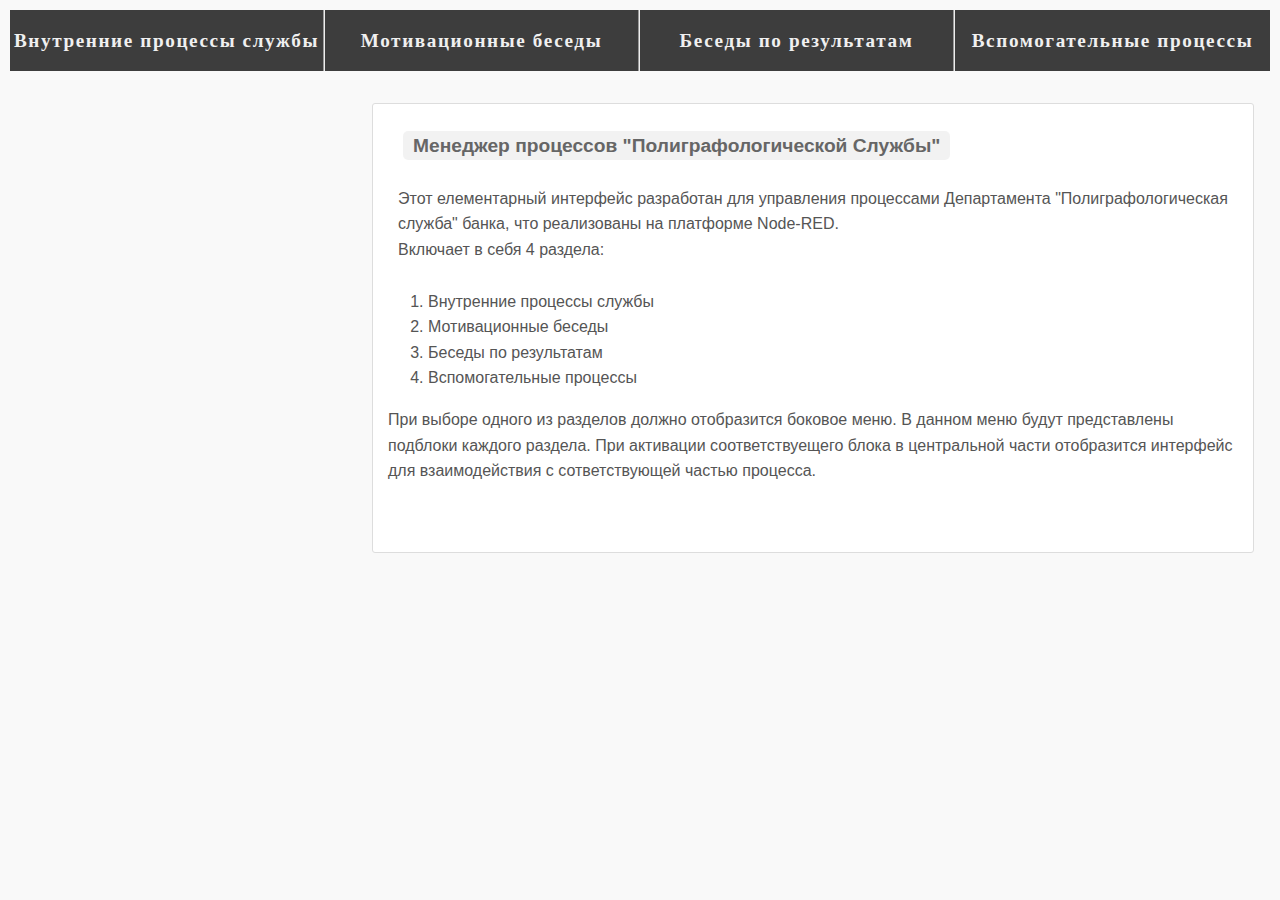
<file: index.html>
<!DOCTYPE html>
<html lang="ru">
<head>
	<meta charset="UTF-8">
	<title>Manege Node-RED</title>
	<link href="https://fonts.googleapis.com/css?family=Noto+Serif&display=swap" rel="stylesheet">
	<link rel="stylesheet" href="https://cdnjs.cloudflare.com/ajax/libs/animate.css/3.7.2/animate.min.css">
	<link rel="stylesheet" href="https://stackpath.bootstrapcdn.com/bootstrap/4.3.1/css/bootstrap.min.css" integrity="sha384-ggOyR0iXCbMQv3Xipma34MD+dH/1fQ784/j6cY/iJTQUOhcWr7x9JvoRxT2MZw1T" crossorigin="anonymous">
	<link rel="stylesheet" href="main.css">
	<script type="text/javascript" src="https://ajax.googleapis.com/ajax/libs/jquery/3.4.1/jquery.min.js"></script>
	<script type="text/javascript" src="main.js"></script>
</head>
<body>
	<header id='main-menu'>
		<div id="incom-proc" name="incomProc" class="main-menu-titles" data-is_active="none">
			<h3>Внутренние процессы службы</h3>
		</div>
		<div id="motiv-proc" name="motivTalks" class="main-menu-titles" data-is_active="none">
			<h3>Мотивационные беседы</h3>
		</div>
		<div id="after-test-talks" name="afterTestTalks" class="main-menu-titles" data-is_active="none">
			<h3>Беседы по результатам</h3 >
		</div>
		<div id="help-proc" name="helpProc" class="main-menu-titles" data-is_active="none">
			<h3>Вспомогательные процессы</h3>
		</div>
	</header>
	<section id="side-bar" class="animated hidden">
		<div id="side-bar-cntr">
		</div>
	</section>	
	<section id = "main-block">
		<div class="container">
			<h3 id = "main-block-title">
				<span>
					Менеджер процессов
					"Полиграфологической Cлужбы"
				</span>
			</h3>
		</div>
		<div id = "main-block-output">
			<p>
				Этот елементарный интерфейс разработан для управления процессами Департамента "Полиграфологическая служба" банка, что реализованы на платформе Node-RED. <br> Включает в себя 4 раздела:
				<ol>
					<li>Внутренние процессы службы</li>
					<li>Мотивационные беседы</li>
					<li>Беседы по результатам</li>
					<li>Вспомогательные процессы</li>
				</ol>
				 При выборе одного из разделов должно отобразится боковое меню. В данном меню будут представлены подблоки каждого раздела. При активации соответствуещего блока в центральной части отобразится интерфейс для взаимодействия с сответствующей частью процесса. 
			</p>
		</div>		
	</section>	
</body>
</html>
</file>
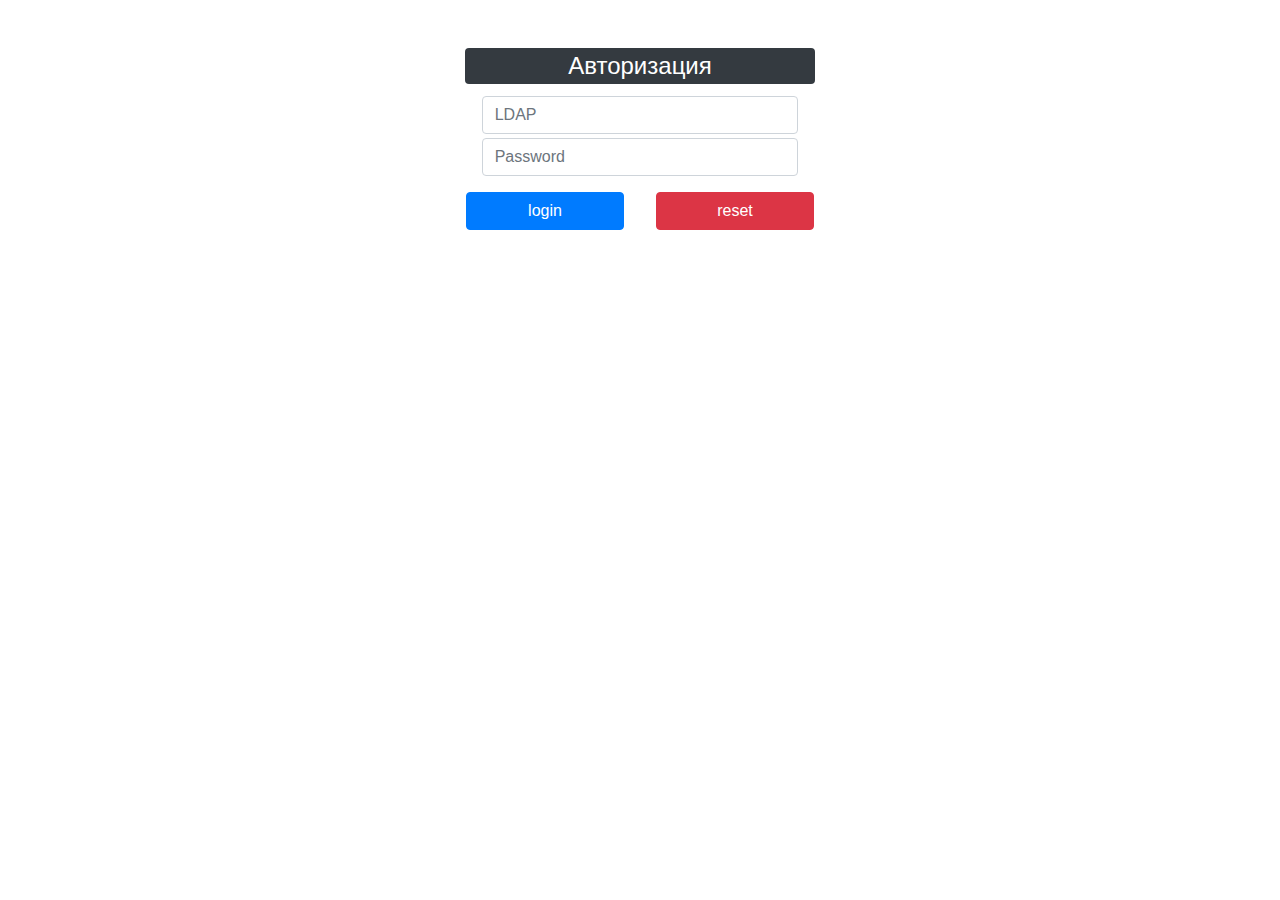
<file: authPage.html>
<html>
<head>
	<meta charset="UTF-8">
	<title>Manege Node-RED</title>
	<link rel="stylesheet" href="https://fonts.googleapis.com/css?family=Noto+Serif&display=swap">
	<link rel="stylesheet" href="https://cdnjs.cloudflare.com/ajax/libs/animate.css/3.7.2/animate.min.css">
	<link rel="stylesheet" href="https://stackpath.bootstrapcdn.com/bootstrap/4.3.1/css/bootstrap.min.css">
	<script type="text/javascript" src="https://ajax.googleapis.com/ajax/libs/jquery/3.4.1/jquery.min.js"></script>
</head>
<body>
	<div class="container">
		<div class="row d-flex flex-column align-items-center jusify-content-center mt-5">
			<div class="col-4" >
				<h1 class="col-12 text-center badge badge-dark" style="font-size: 1.5em; font-weight: 400;">Авторизация</h1>
				<form action="" class="row d-flex justify-content-around" >
					<input type="text" id="ldap-auth" class="col-10 mt-1 form-control" placeholder="LDAP">
					<input type="text" id="psw-auth"  class="col-10 mt-1 form-control" placeholder="Password">
					<input type="submit" id="btn-log-in" class="col-5 mt-3 btn btn-primary" value="login">
					<input type="reset"  class="col-5 mt-3 btn btn-danger"  value="reset">
				</form>
				    <div id="error-res"></div>
			</div>
		</div>
	</div>
	<script>
		let ldap    = $('#ldap-auth'),
			psw     = $('#psw-auth'),
			btnLog  = $('#btn-log-in'),
			errRes  = $('#error-res');

		btnLog.click('on', function(e){
			e.preventDefault();
			let uData = {
				ldp : ldap.val(),
			    psw : psw.val()
			};
			
			if(errRes.hasClass('alert-danger')) errRes.removeClass('alert-danger');
            errRes.addClass('alert alert-info').text('Проверка доступа. Ожидайте...');
            
			$.ajax({
				url : 'http://127.0.0.1:1880/authChData',
				contentType  : 'application/json',
				method : 'POST',
				data : JSON.stringify(uData)
			}).done(function(data){
			    if(data.Trust === 'N'){
			        document.write('Acssess denied');
			    }
			    else if(data.Auth === 'true'){
			        window.location.replace("http://127.0.0.1:1880/manegerProc");
			    }else if(data.Auth === 'false'){
			        errRes.removeClass('alert-info').addClass('alert-danger').text('Неверный пароль или логин!!!');
			    }
			    
			});
		})
	</script>
</body>
</html>
</file>
<file: main.css>
body {
	margin: 10px;
	background-color:  #f9f9f9 ;
	font-family: "Lato", Arial, sans-serif;
    line-height: 1.6;
    color: #555;
    font-size: 16px;
    min-width: 480px;
}

#main-menu{
	cursor: pointer;
	display: flex;
	flex-wrap: wrap;
	min-width: 90%;
	min-height: 50px;
	background-color:rgba(40, 40, 40, 0.9);
}

.main-menu-titles{
	width: 24%;
	flex-grow: 1;
	flex-shrink: 0;
	letter-spacing: 0.1em;
	font-family: serif;/*'Noto Serif', serif;*/
	font-size: 1em;
	text-align: center;
	color: rgba(240, 240, 240, 1);


}

.main-menu-titles:nth-child(-n+3){
	border-right: 2px groove ;
}

.main-menu-titles:hover{
	 background-color: rgba(34, 34, 34, 0.9);
}
.main-menu-titles:active{
	 background-color: rgba(20, 20, 20, 0.9);
}

#main-block{
	display: block;
	float: right;
    margin-bottom: 0.5em;
    margin-top: 0.7em;
    margin-left: 0.4em;
    margin-right: 0.4em;
    padding: 10px 15px 15px;
    border: 1px solid #ddd;
    border-radius: 3px;
    background-color: #fff;
    width: 70%;
    min-height: 450px;
    margin: 2em 1em;
    overflow-x: auto;
}

 
#main-block-title span{
    padding: 4px 10px ;
    position: relative;
    color: #666;
    -webkit-box-decoration-break: clone;
    box-decoration-break: clone;
    background-color: rgba(0, 0, 0, 0.05);
    border-radius: 5px;
}


#main-block-output p {
	padding: 10px;
	text-align: left;
	font-size: 1em;
}

#side-bar{
	float: left;
	width:23%;
	min-height: 500px;
	margin: 2em 1em;
	border-radius: 3px;
	background-color:rgba(40, 40, 40, 0.9);
	color: rgba(240, 240, 240, 1);
	letter-spacing: 0.05em;
}

#side-bar p{
	text-align: center;
	margin: 15px;
}

#side-bar-cntr ol{
	margin: 0px;
	padding: 0px;
}
#side-bar-cntr li{
	list-style-position: inside;
	padding: 10px;
	border-bottom: 2px groove ;
	cursor: pointer;
}

#side-bar-cntr li:hover{
	 background-color: rgba(34, 34, 34, 0.9);

}
#side-bar-cntr li:active{
	 background-color: rgba(20, 20, 20, 0.9);
}

#side-bar-cntr li:first-child{
	border-top-left-radius: 3px;
	 border-top-right-radius: 3px;
}

.hidden{
	opacity:0;
}

h3 {
    display: block;
    font-size: 1.2em;
    margin-block-start: 1em;
    margin-block-end: 1em;
    margin-inline-start: 0px;
    margin-inline-end: 0px;
    font-weight: 600;
}
label, input[type="radio"]{
	cursor: pointer;
}
</file>
